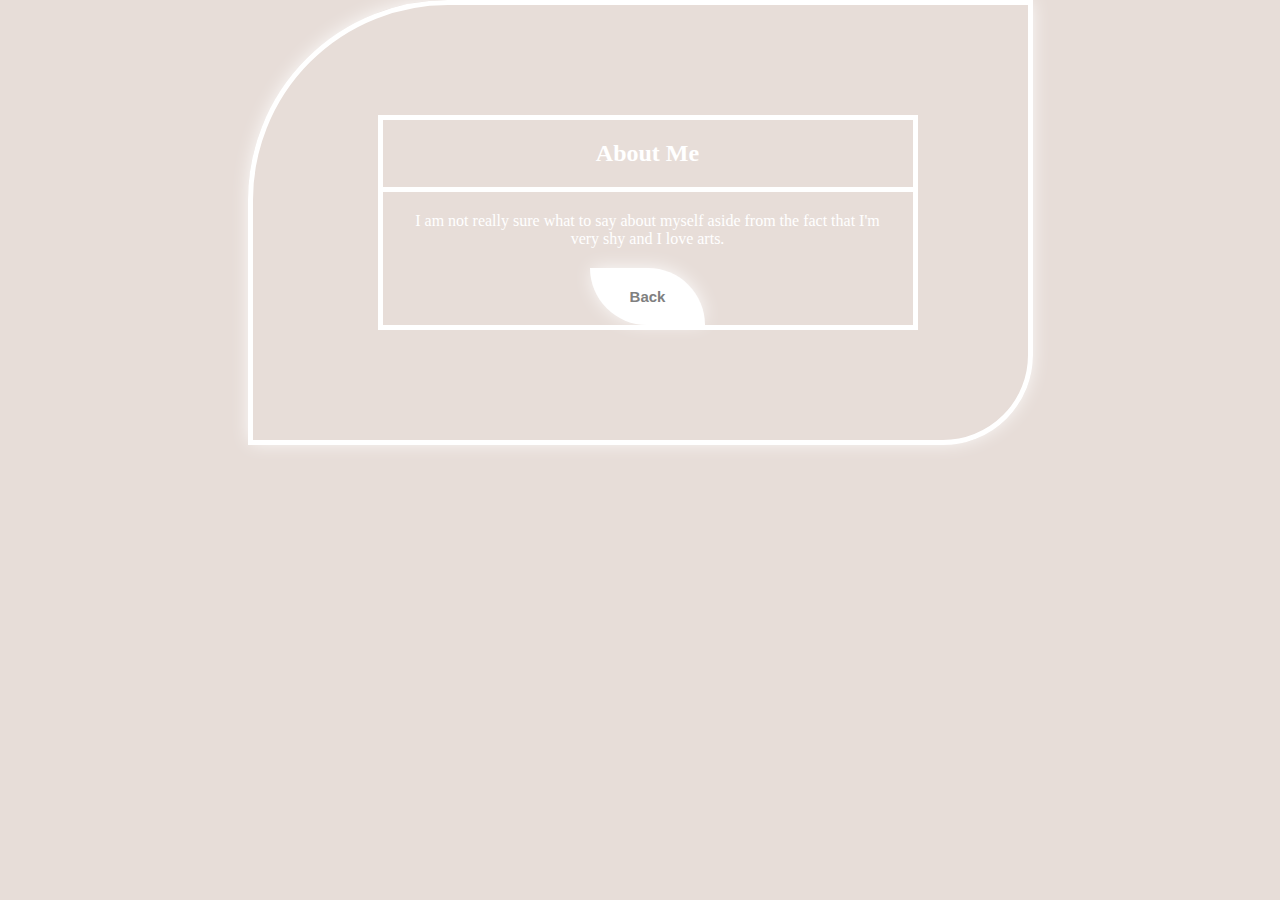
<file: about.html>
<!DOCTYPE html>
<html>

<head>
    <title>About Me</title>
    <link rel="stylesheet" href="style.css">
</head>

<body>
    <main id="about">
        <h2>About Me</h2>

        <p>I am not really sure what to say about myself aside from the fact that I'm very shy and I love
            arts.
        </p>

        <a href="index.html"><input type="button" value="Back" title="Click to return to My CV."></a>
    </main>
</body>

</html>
</file>
<file: style.css>
* {
    box-sizing: border-box;
    margin: 0;
    padding: 0;
}

body {
    background-color: rgba(221, 207, 201, 0.719);
    box-shadow: 0px -1px 19px -2px rgb(255, 255, 255);
    border: 5px solid white;
    border-radius: 200px 0px 90px 0px;
    margin: auto;
    padding: 110px 110px 110px 125px;
    width: 785px;
    font-family: "Arial Nova";
}

/*styling the header for index.html*/
header {
    background-color: rgba(255, 255, 255, 0.24);
    border: 5px solid white;
    color: white;
    padding: 40px;
    text-align: center;
}

/*additional styling for the about.html page*/
#about {
    border: 5px solid white;
    text-align: center;
}

#about h2 {
    color: white;
    border-bottom: 5px solid white;
    padding: 20px 0px 20px 0px;
    text-align: center;
}

#about p {
    color: white;
    padding: 20px;
}

/*beginning of styling the nav block and its child elements*/
nav {
    background-color: white;
    padding: 10px;
    text-align: center;
}

ul {
    list-style-type: none;
}

.myAnchors {
    background-color: rgba(221, 207, 201, 0.719);
    display: inline-block;
    padding: 10px;
}

.myAnchors > a {
    color: white;
    text-decoration: none;
    font-weight: bold;
}

.myAnchors > a:hover {
    color: white;
    text-shadow: 0px 0px 6px rgb(177, 148, 115);
}
/*ending of styling the nav block and its child elements*/

/*beginning of styling the main block and its child elements*/
article {
    border: 5px solid white;
    margin: 30px 0px 30px 0px;
}

article h2 {
    color: white;
    padding: 20px 0px 5px 0px;
    text-decoration: underline;
    text-align: center;
}

img {
    border: 2px solid white;
    box-shadow: 0px -1px 13px -6px rgba(120,120,120,1);
    margin: 26px 10px 10px 40px;
    float: left;
    width: 150px;
}

section {
    display: inline-block;
    margin: 55px 0px 65px 20px;
}

span:first-child{
    color:white;
    font-weight: bold;
}

span:nth-child(2){
    color: rgba(128, 128, 128, 0.822);
    font-size: 18px;
    text-decoration: underline;
}

span:nth-child(2) > a {
    color: rgba(128, 128, 128, 0.822);
}

span:nth-child(2) >a:hover {
    color: gray;
}

#table {
    display:table;
    border: 3px solid white;
    border-collapse:collapse;
    color: gray;
    margin:auto;
    margin-top: 35px;
    margin-bottom: 50px;
    text-align: center;
}

.tr {
    display:table-row;
    border: 3px solid white;
}

.td {
    display: table-cell;
    border: 3px solid white;
    padding: 10px 30px 10px 30px;
}

.tr:first-child {
    background-color: rgba(255, 255, 255, 0.356);
    font-weight: bold;
}
/*ending of styling the main block and its child elements*/

/*beginning of styling the aside block and its child elements*/
aside {
    background-color: rgba(255, 255, 255, 0.301);
    box-shadow: 0px -1px 19px -2px rgb(255, 255, 255);
    border: 5px solid white;
    position: fixed;
    top: 50px;
    right: 30px;
    z-index: 1;
    width: 309px;
    height: 533px;
}

aside:hover {
    visibility: hidden;
}

aside p {
    padding: 10px 0px 10px 0px;
    color: white;
    text-shadow: 0px 0px 6px rgb(177, 148, 115);
    text-align: center;
}

iframe {
    height: 403px;
}
/*ending of styling the aside block and its child elements*/

/*beginning of styling the footer*/
footer{
    border: 5px solid white;
    position: relative;
    height: 345px;
}
h3 {
    border-bottom: 5px solid white;
    color: white;
    padding: 10px 5px 10px 5px;
    text-align: center;
}

form {
    text-align: center;
    position: absolute;
    right: 74px;
    bottom: 1px;
}

label {
    color: gray;
    font-weight: bold;
}

input[type=text] {
    background-color:rgba(255, 255, 255, 0.418);
    color:rgba(128, 128, 128, 0.76);
    margin: 5px 0px 10px 0px;
    padding: 5px 10px 5px 10px;
    border: 3px solid white;
    width: 380px;
}

textarea {
    background-color:rgba(255, 255, 255, 0.418);
    color:rgba(128, 128, 128, 0.76);
    margin: 5px 0px 10px 0px;
    padding: 5px 10px 5px 10px;
    border: 3px solid white;
    width: 380px;
    height: 100px;
}

input[type=submit], input[type=reset], input[type=button] {
    background-color: white;
    box-shadow: 0px -1px 19px -2px rgb(255, 255, 255);
    border-radius: 0px 200px 0px 200px;
    padding: 20px 40px 20px 40px;
    border: none;
    color: gray;
    font-size: 15px;
    font-weight: bold;
    cursor: pointer;
}

input[type=submit]:hover, input[type=reset]:hover, input[type=button]:hover {
    background-color: rgba(255, 255, 255, 0.521);
}
/*ending of styling the footer*/
</file>
